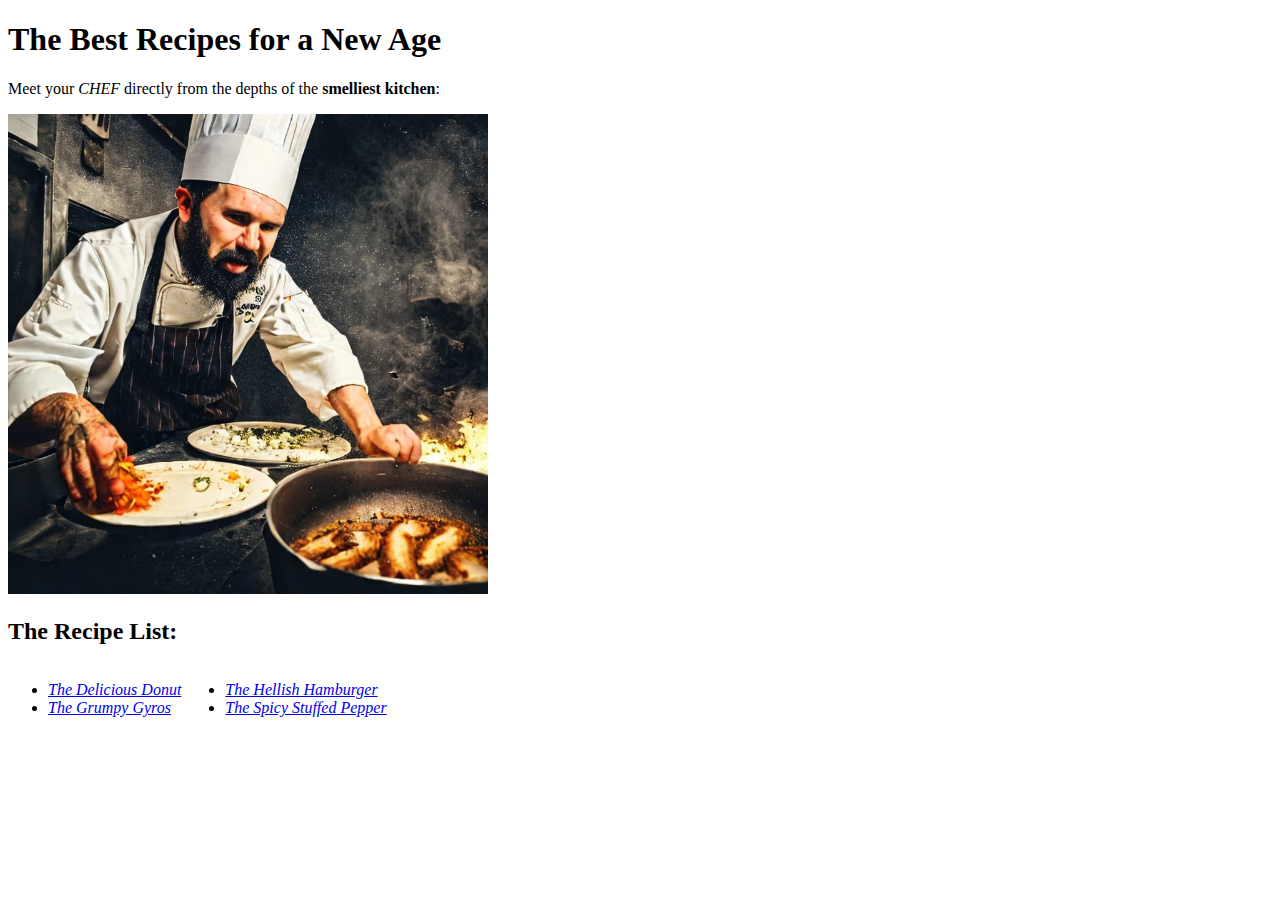
<file: index.html>
<!DOCTYPE html>
<html lang="en">
<head>
    <meta charset="UTF-8">
    <meta name="viewport" content="width=device-width, initial-scale=1.0">
    <title>Recipes of a New Age</title>
    <link rel="stylesheet" href="./style.css"/>
</head>
<body>
   <h1>The Best Recipes for a New Age</h1>

   <p>Meet your <i>CHEF</i> directly from the depths of the <b>smelliest kitchen</b>:</p> 

   <img src="./images/chef.jpg" alt="The Smelly Chef" height="480" width="480">

   <h2>The Recipe List:</h2>
   <div class="block-one">
        <ul>
            <li><a href="./recipes/donut.html"><i>The Delicious Donut</i></a></li>
            <li><a href="./recipes/gyros.html"><i>The Grumpy Gyros</i></a></li>
        </ul>
    </div>
    <div class="block-one">
        <ul>
            <li><a href="./recipes/hamburger.html"><i>The Hellish Hamburger</i></a></li>
            <li><a href="./recipes/stuffedpepper.html"><i>The Spicy Stuffed Pepper</i></a></li>
        </ul>
    </div>
</body>
</html>
</file>
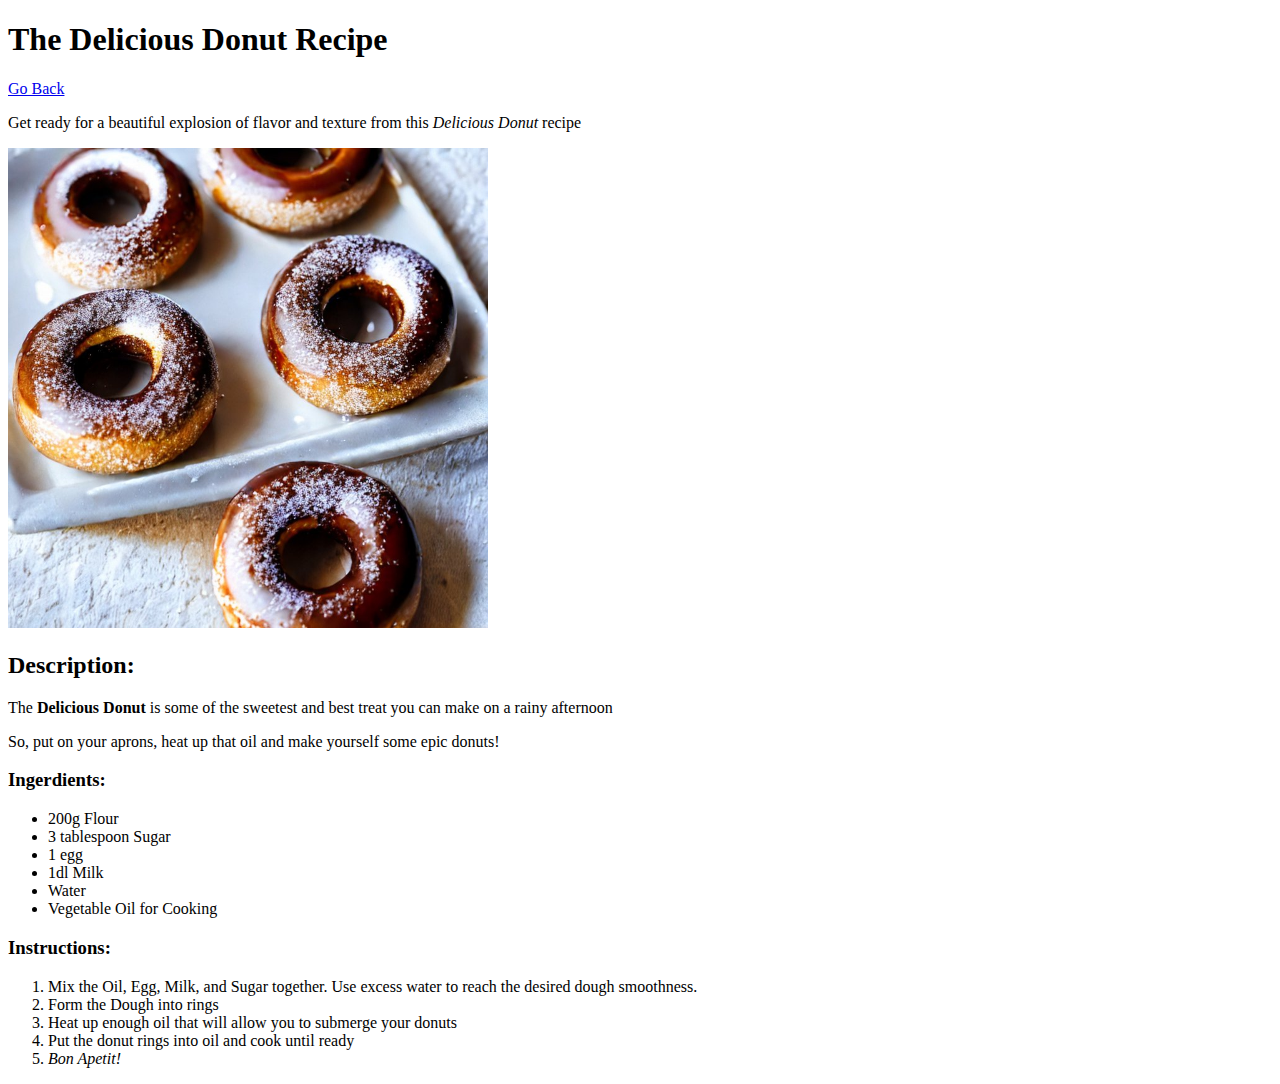
<file: recipes/donut.html>
<!DOCTYPE html>
<html lang="en">
<head>
    <meta charset="UTF-8">
    <meta name="viewport" content="width=device-width, initial-scale=1.0">
    <title>Delicious Donut</title>
    <link rel="stylesheet" href="./../style.css"/>
</head>
<body>
    <h1>The Delicious Donut Recipe</h1>
    <p><a href="./../index.html">Go Back</a></p>
    <p>Get ready for a beautiful explosion of flavor and texture from this <i>Delicious Donut</i> recipe</p>
    <img src="./../images/donut.jpg" alt="The Delicious Donut" height="480" width="480">

    <h2>Description:</h2>
    <p>The <b>Delicious Donut</b> is some of the sweetest and best treat you can make on a rainy afternoon</p>
    <p>So, put on your aprons, heat up that oil and make yourself some epic donuts!</p>

    <h3>Ingerdients:</h3>
    <ul>
        <li>200g Flour</li>
        <li>3 tablespoon Sugar</li>
        <li>1 egg</li>
        <li>1dl Milk</li>
        <li>Water</li>
        <li>Vegetable Oil for Cooking</li>
    </ul>

    <h3>Instructions:</h3>
    <ol>
        <li>Mix the Oil, Egg, Milk, and Sugar together. Use excess water to reach the desired dough smoothness.</li>
        <li>Form the Dough into rings</li>
        <li>Heat up enough oil that will allow you to submerge your donuts</li>
        <li>Put the donut rings into oil and cook until ready</li>
        <li><i>Bon Apetit!</i></li>
    </ol>
</body>
</html>
</file>
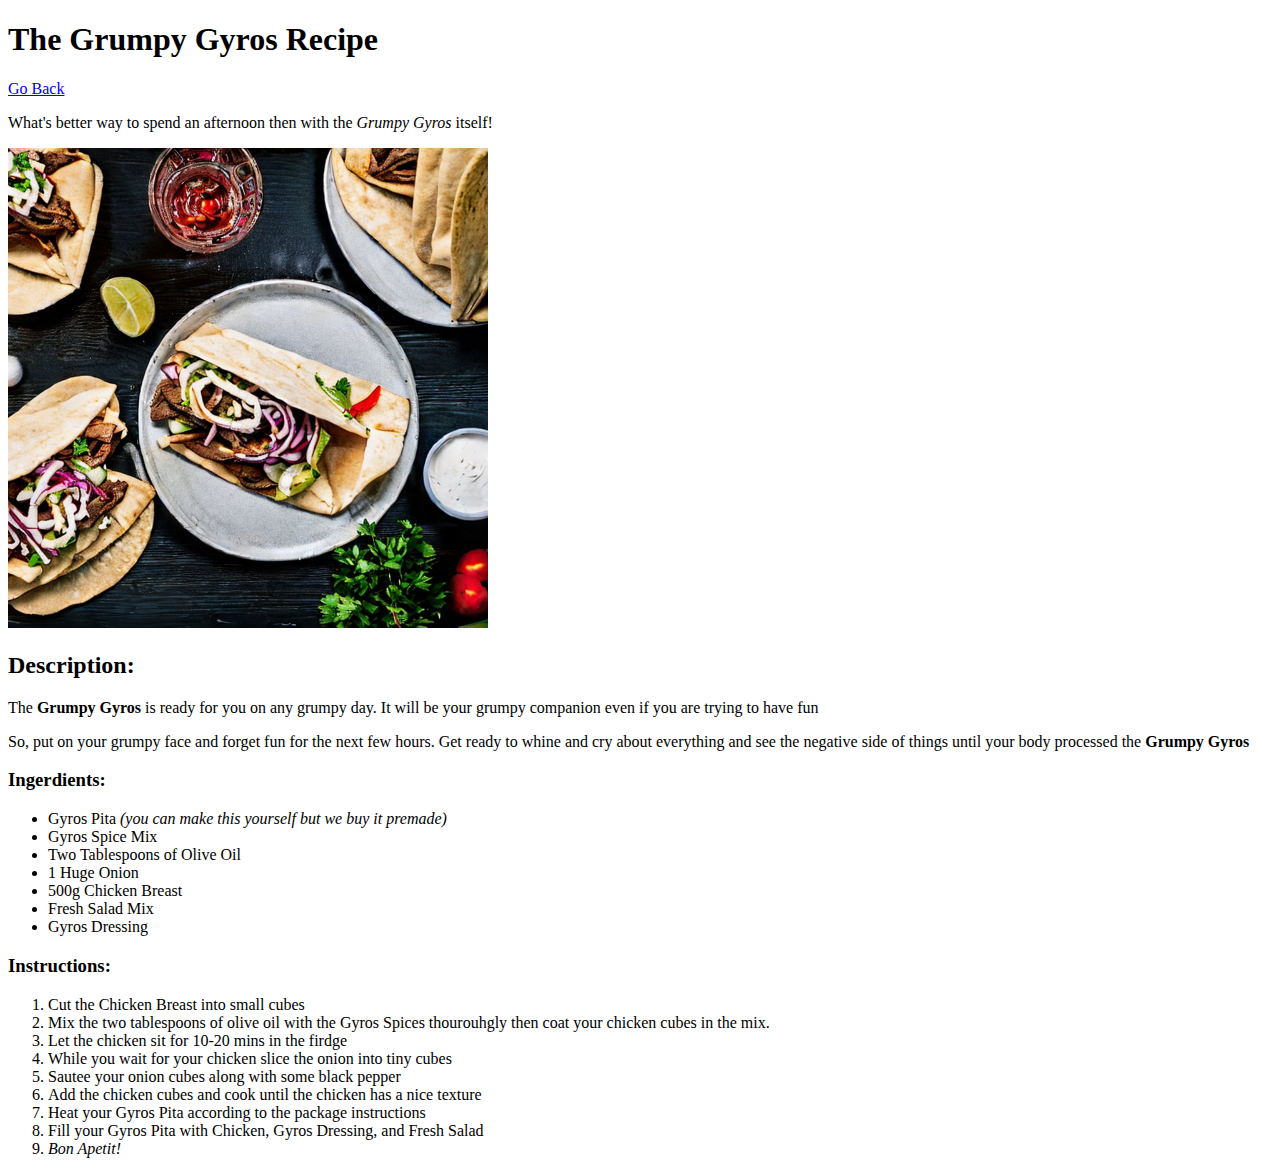
<file: recipes/gyros.html>
<!DOCTYPE html>
<html lang="en">
<head>
    <meta charset="UTF-8">
    <meta name="viewport" content="width=device-width, initial-scale=1.0">
    <title>Grumpy Gyros</title>
    <link rel="stylesheet" href="./../style.css"/>
</head>
<body>
    <h1>The Grumpy Gyros Recipe</h1>
    <p><a href="./../index.html">Go Back</a></p>
    <p>What's better way to spend an afternoon then with the <i>Grumpy Gyros</i> itself!</p>
    <img src="./../images/gyros.jpg" alt="The Grumpy Gyros" height="480" width="480">

    <h2>Description:</h2>
    <p>The <b>Grumpy Gyros</b> is ready for you on any grumpy day. It will be your grumpy companion even if you are trying to have fun</p>
    <p>So, put on your grumpy face and forget fun for the next few hours. Get ready to whine and cry about everything and see the negative side of things until your body processed the <b>Grumpy Gyros</b></p>

    <h3>Ingerdients:</h3>
    <ul>
        <li>Gyros Pita <i>(you can make this yourself but we buy it premade)</i></li>
        <li>Gyros Spice Mix</li>
        <li>Two Tablespoons of Olive Oil</li>
        <li>1 Huge Onion</li>
        <li>500g Chicken Breast</li>
        <li>Fresh Salad Mix</li>
        <li>Gyros Dressing</li>
    </ul>

    <h3>Instructions:</h3>
    <ol>
        <li>Cut the Chicken Breast into small cubes</li>
        <li>Mix the two tablespoons of olive oil with the Gyros Spices thourouhgly then coat your chicken cubes in the mix.</li>
        <li>Let the chicken sit for 10-20 mins in the firdge</li>
        <li>While you wait for your chicken slice the onion into tiny cubes</li>
        <li>Sautee your onion cubes along with some black pepper</li>
        <li>Add the chicken cubes and cook until the chicken has a nice texture</li>
        <li>Heat your Gyros Pita according to the package instructions</li>
        <li>Fill your Gyros Pita with Chicken, Gyros Dressing, and Fresh Salad</li>
        <li><i>Bon Apetit!</i></li>
    </ol>
</body>
</html>
</file>
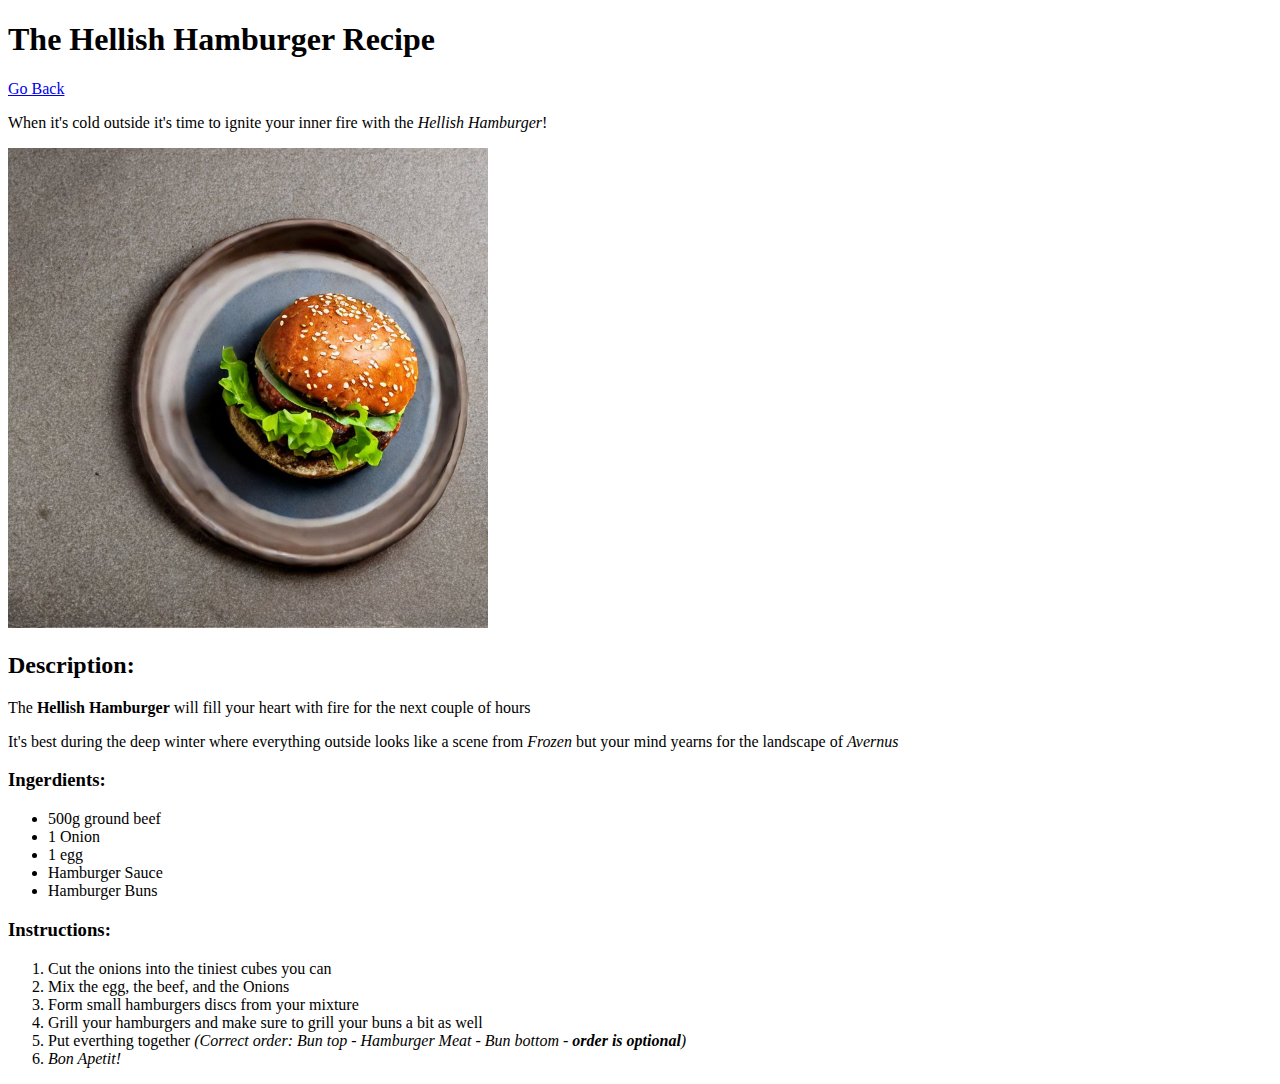
<file: recipes/hamburger.html>
<!DOCTYPE html>
<html lang="en">
<head>
    <meta charset="UTF-8">
    <meta name="viewport" content="width=device-width, initial-scale=1.0">
    <title>Hellish Hamburger</title>
    <link rel="stylesheet" href="./../style.css"/>
</head>
<body>
    <h1>The Hellish Hamburger Recipe</h1>
    <p><a href="./../index.html">Go Back</a></p>
    <p>When it's cold outside it's time to ignite your inner fire with the <i>Hellish Hamburger</i>!</p>
    <img src="./../images/hamburger.jpg" alt="The Hellish Hamburger" height="480" width="480">

    <h2>Description:</h2>
    <p>The <b>Hellish Hamburger</b> will fill your heart with fire for the next couple of hours</p>
    <p>It's best during the deep winter where everything outside looks like a scene from <i>Frozen</i> but your mind yearns for the landscape of <i>Avernus</i></p>

    <h3>Ingerdients:</h3>
    <ul>
        <li>500g ground beef</li>
        <li>1 Onion</li>
        <li>1 egg</li>
        <li>Hamburger Sauce</li>
        <li>Hamburger Buns</li>
    </ul>

    <h3>Instructions:</h3>
    <ol>
        <li>Cut the onions into the tiniest cubes you can</li>
        <li>Mix the egg, the beef, and the Onions</li>
        <li>Form small hamburgers discs from your mixture </li>
        <li>Grill your hamburgers and make sure to grill your buns a bit as well</li>
        <li>Put everthing together <i>(Correct order: Bun top - Hamburger Meat - Bun bottom - <b>order is optional</b>)</i></li>
        <li><i>Bon Apetit!</i></li>
</body>
</html>
</file>
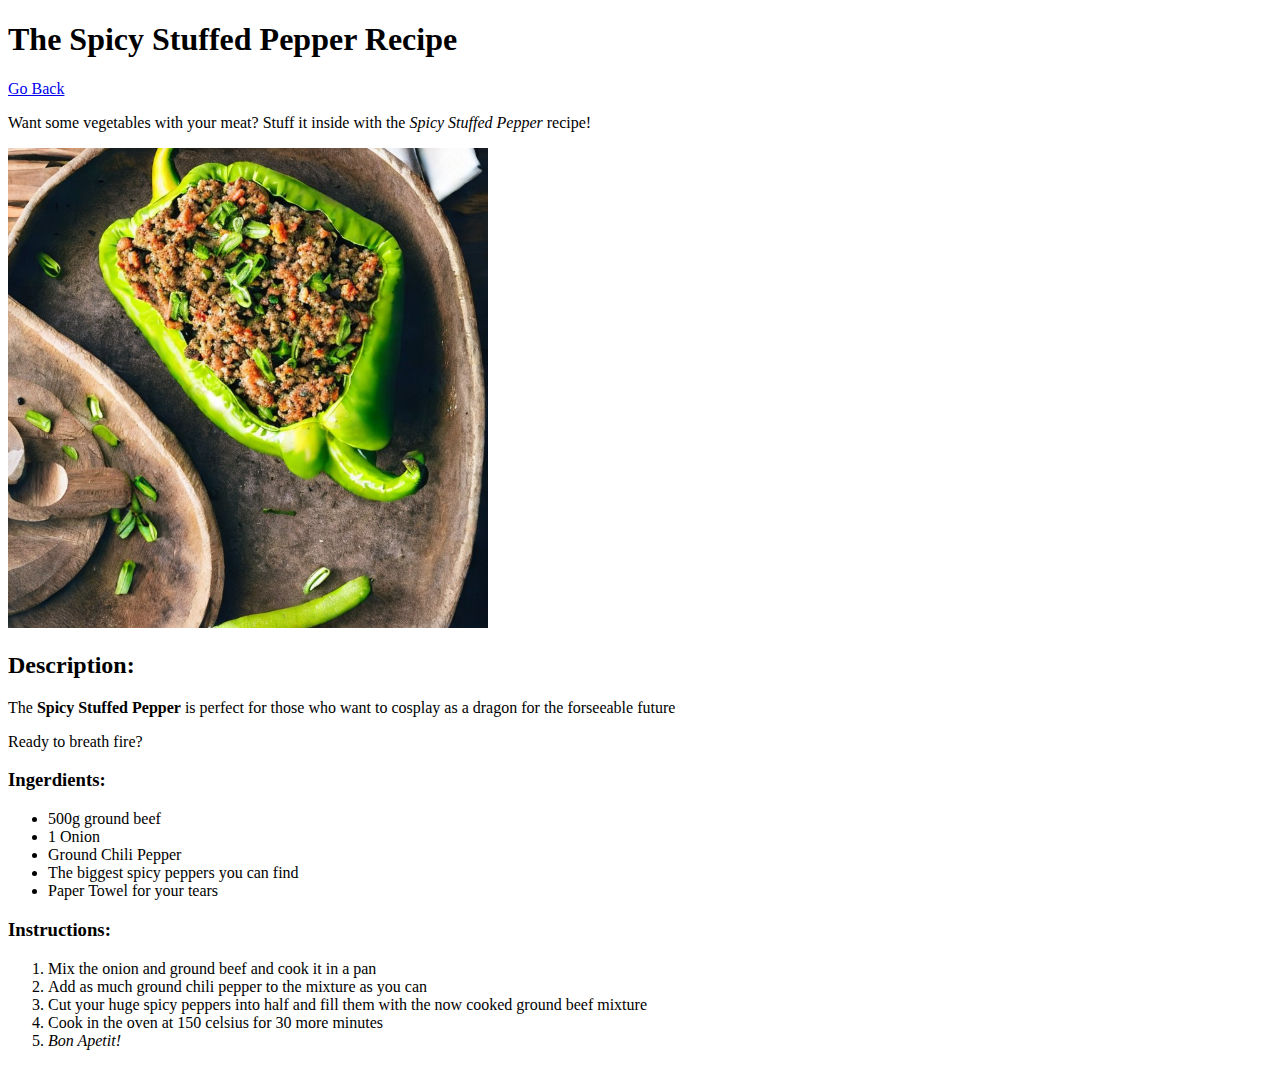
<file: recipes/stuffedpepper.html>
<!DOCTYPE html>
<html lang="en">
<head>
    <meta charset="UTF-8">
    <meta name="viewport" content="width=device-width, initial-scale=1.0">
    <title>Spicy Stuffed Pepper</title>
    <link rel="stylesheet" href="./../style.css"/>
</head>
<body>
    <h1>The Spicy Stuffed Pepper Recipe</h1>
    <p><a href="./../index.html">Go Back</a></p>
    <p>Want some vegetables with your meat? Stuff it inside with the <i>Spicy Stuffed Pepper</i> recipe!</p>
    <img src="./../images/stuffedpepper.jpg" alt="The Spicy Stuffed Pepper" height="480" width="480">   

    <h2>Description:</h2>
    <p>The <b>Spicy Stuffed Pepper</b> is perfect for those who want to cosplay as a dragon for the forseeable future</p>
    <p>Ready to breath fire?</p>

    <h3>Ingerdients:</h3>
    <ul>
        <li>500g ground beef</li>
        <li>1 Onion</li>
        <li>Ground Chili Pepper</li>
        <li>The biggest spicy peppers you can find</li>
        <li>Paper Towel for your tears</li>
    </ul>

    <h3>Instructions:</h3>
    <ol>
        <li>Mix the onion and ground beef and cook it in a pan</li>
        <li>Add as much ground chili pepper to the mixture as you can</li>
        <li>Cut your huge spicy peppers into half and fill them with the now cooked ground beef mixture</li>
        <li>Cook in the oven at 150 celsius for 30 more minutes</li>
        <li><i>Bon Apetit!</i></li>
</body>
</html>
</file>
<file: style.css>
.block-one {
    display: inline-block;
}
</file>
